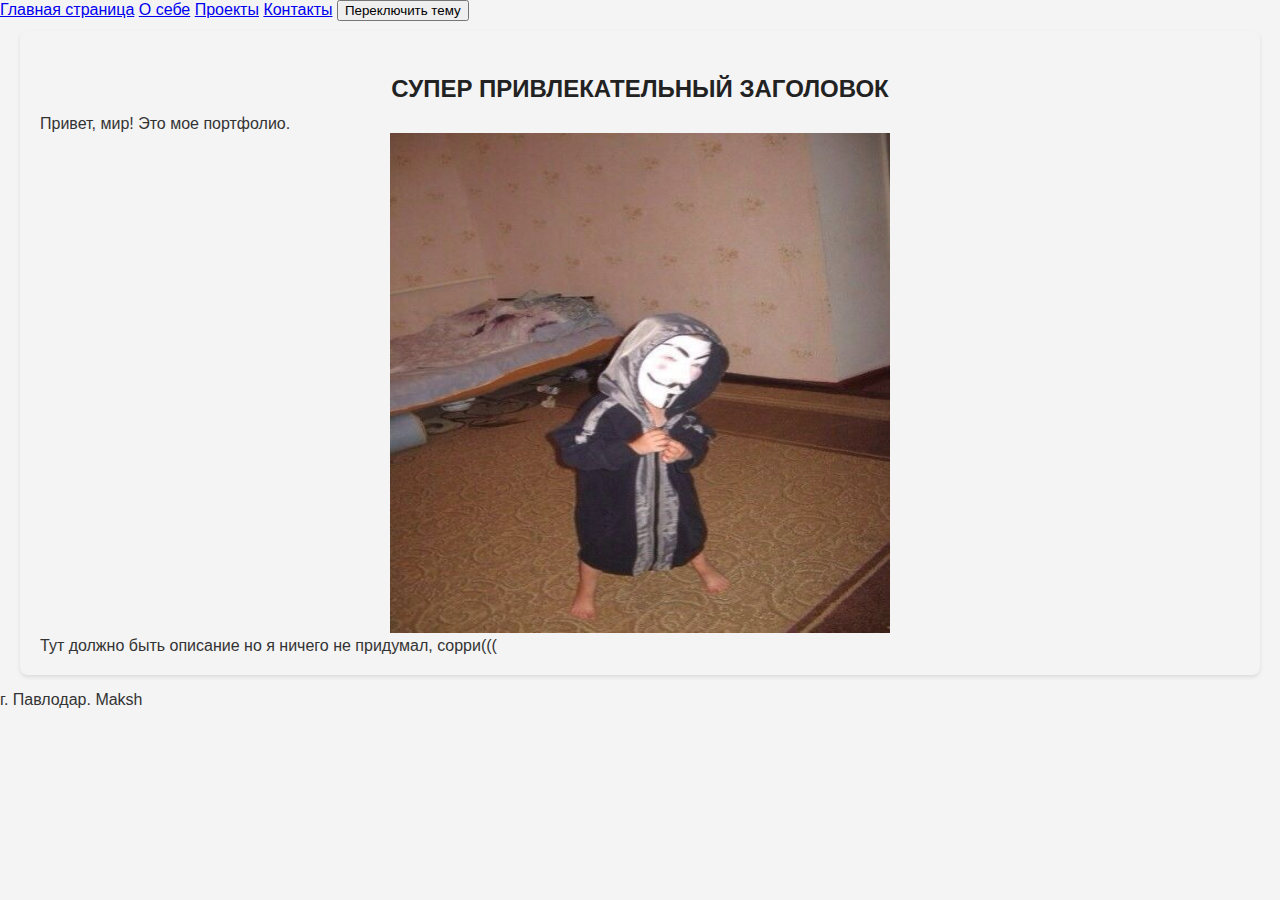
<file: index.html>
<!DOCTYPE html>
<html lang="ru">
<head>
 <meta charset="UTF-8">
 <meta name="viewport" content="width=device-width, init
ial-scale=1.0">
 <title>Титул сайта</title>
 <link rel="stylesheet" href="style.css">
</head>
<body>
 <header>
<a href="index.html">Главная страница</a>
<a href="about.html">О себе</a>
<a href="projects.html">Проекты</a>
<a href="contact.html">Контакты</a>
<button id="themeToggle">Переключить тему</button>
</header>
 <main>
 <section>
<h2><center>СУПЕР ПРИВЛЕКАТЕЛЬНЫЙ ЗАГОЛОВОК</center></h2>
Привет, мир! Это мое портфолио.
<center><img src="avatar.jpg" width=500 height=500></center>
Тут должно быть описание но я ничего не придумал, сорри(((
</section>
 </main>
 <p><footer>г. Павлодар. Maksh</footer>
 <script src="script.js"></script>
</body>
</html>
</file>
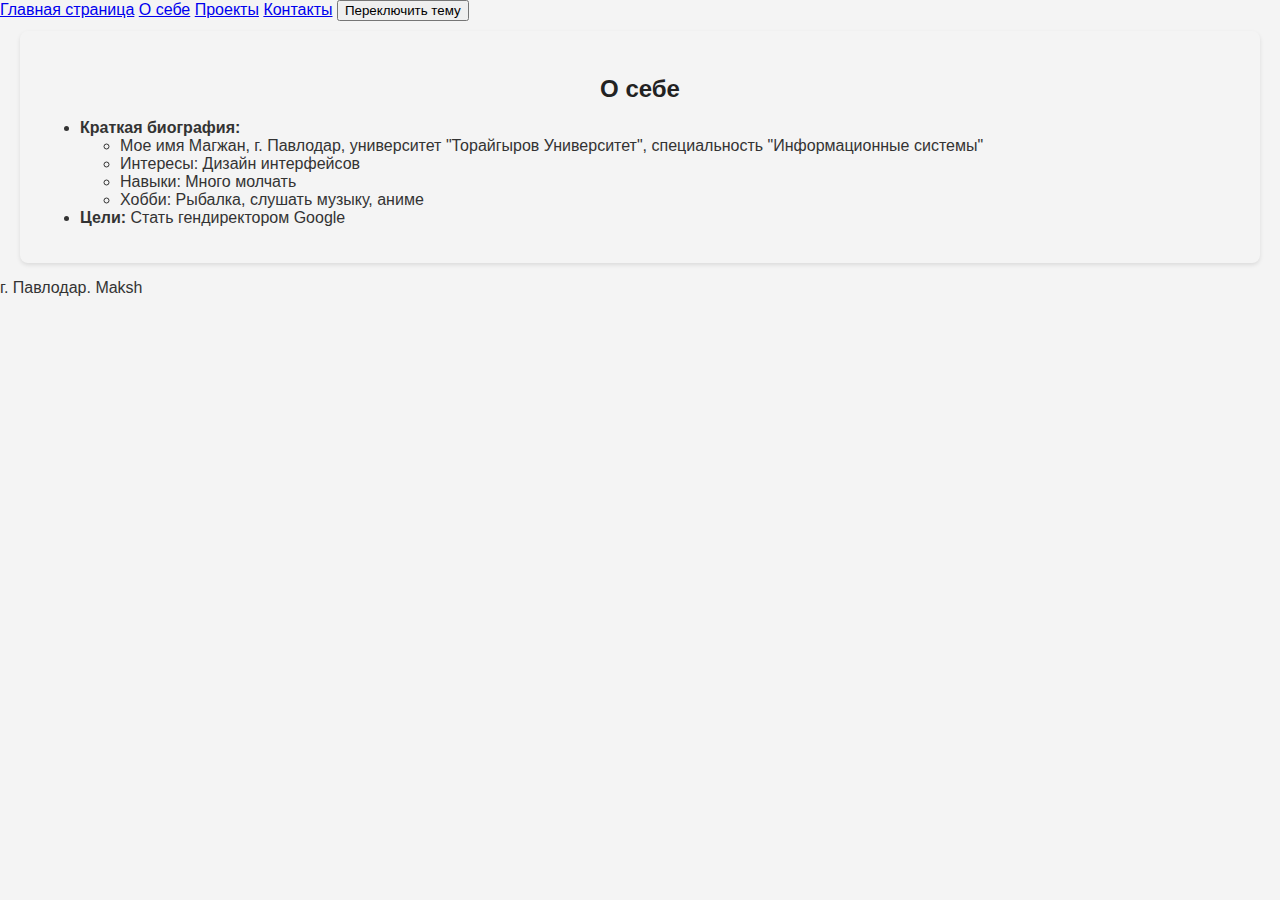
<file: about.html>
<!DOCTYPE html>
<html lang="ru">
<head>
 <meta charset="UTF-8">
 <meta name="viewport" content="width=device-width, init
ial-scale=1.0">
 <title>О себе</title>
 <link rel="stylesheet" href="style.css">
</head>
<body>
 <header>
<a href="index.html">Главная страница</a>
<a href="about.html">О себе</a>
<a href="projects.html">Проекты</a>
<a href="contact.html">Контакты</a>
<button id="themeToggle">Переключить тему</button>
</header>
 <main>
 <section>
<h2><center>О себе</center></h2>
<ul>
<li><b>Краткая биография:</b> 
<ul>
<li>Мое имя Магжан, г. Павлодар, университет "Торайгыров Университет", специальность "Информационные системы"</li>
<li>Интересы: Дизайн интерфейсов
<li>Навыки: Много молчать
<li>Хобби: Рыбалка, слушать музыку, аниме
</ul>
<li><b>Цели:</b> Стать гендиректором Google
</ul>
</section>
 </main>
 <p><footer>г. Павлодар. Maksh</footer>
 <script src="script.js"></script>
</body>
</html>
</file>
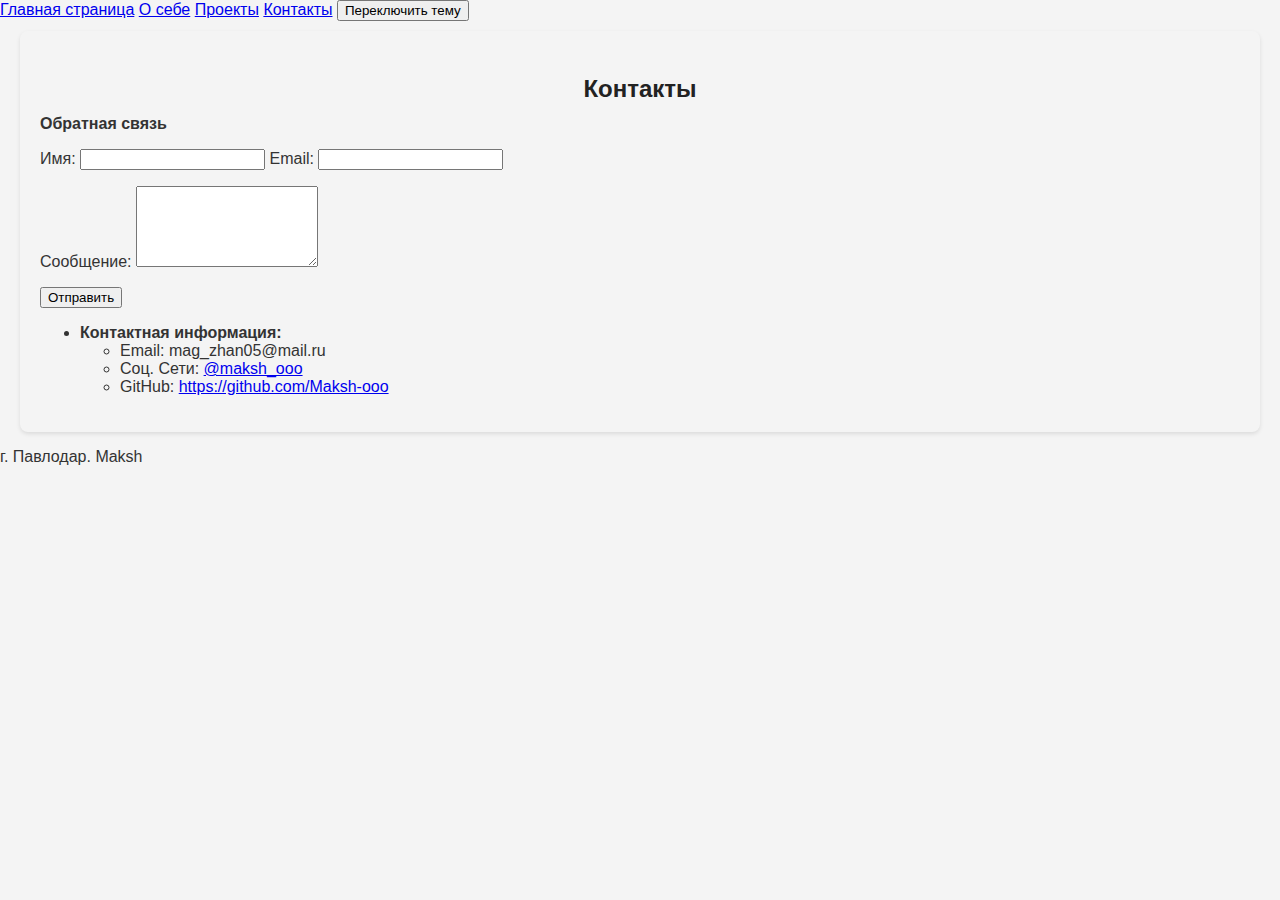
<file: contact.html>
<!DOCTYPE html>
<html lang="ru">
<head>
 <meta charset="UTF-8">
 <meta name="viewport" content="width=device-width, init
ial-scale=1.0">
 <title>Контакты</title>
 <link rel="stylesheet" href="style.css">
</head>
<body>
 <header>
<a href="index.html">Главная страница</a>
<a href="about.html">О себе</a>
<a href="projects.html">Проекты</a>
<a href="contact.html">Контакты</a>
<button id="themeToggle">Переключить тему</button>
</header>
 <main>
 <section>
<h2><center>Контакты</center></h2>
<b>Обратная связь</b>
<p><form action="#" method="post">
    <label for="name">Имя:</label>
    <input type="text" id="name" name="name" required>

    <label for="email">Email:</label>
    <input type="email" id="email" name="email" required>

   <br><p> <label for="message">Сообщение:</label>
    <textarea id="message" name="message" rows="5" required></textarea>

    <br><p><button type="submit">Отправить</button>
  </form>
<ul>
<li><b>Контактная информация:</b> 
<ul>
<li>Email: mag_zhan05@mail.ru
<li>Соц. Сети: <a href = "https:t.me/maksh_ooo">@maksh_ooo</a>
<li>GitHub: <a href = "https://github.com/Maksh-ooo">https://github.com/Maksh-ooo</a>
</section>
 </main>
 <p><footer>г. Павлодар. Maksh</footer>
 <script src="script.js"></script>
</body>
</html>
</file>
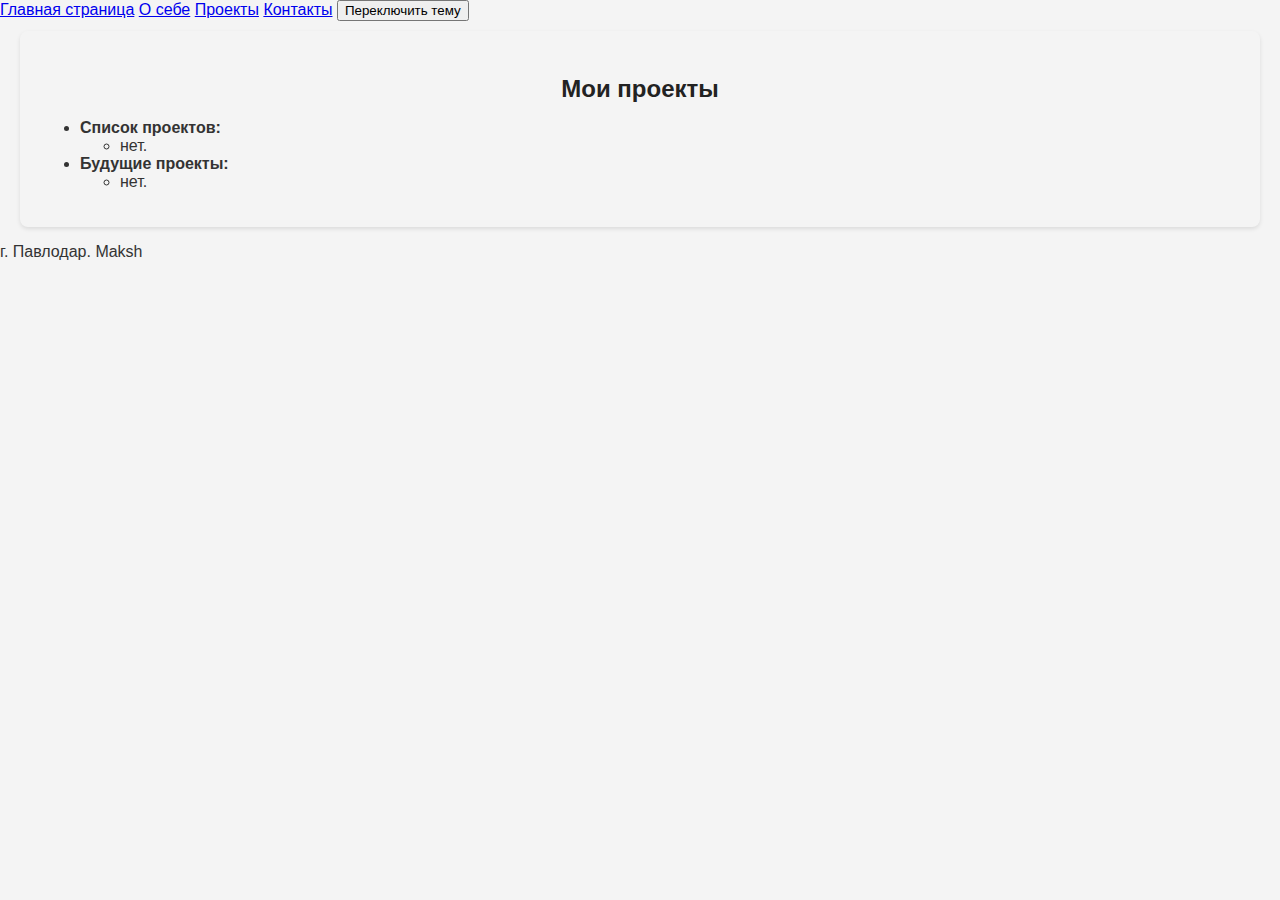
<file: projects.html>
<!DOCTYPE html>
<html lang="ru">
<head>
 <meta charset="UTF-8">
 <meta name="viewport" content="width=device-width, init
ial-scale=1.0">
 <title>Проекты</title>
 <link rel="stylesheet" href="style.css">
</head>
<body>
 <header>
<a href="index.html">Главная страница</a>
<a href="about.html">О себе</a>
<a href="projects.html">Проекты</a>
<a href="contact.html">Контакты</a>
<button id="themeToggle">Переключить тему</button>
</header>
 <main>
 <section>
<h2><center>Мои проекты</center></h2>
<ul>
<li><b>Список проектов:</b> 
<ul>
<li>нет.
</ul>
<li><b>Будущие проекты:</b>
<ul>
<li>нет.
</ul>
</ul>
</section>
 </main>
 <p><footer>г. Павлодар. Maksh</footer>
 <script src="script.js"></script>
</body>
</html>
</file>
<file: style.css>
body {
    font-family: 'Arial', sans-serif;
    background-color: #f4f4f4;
    color: #333;
    margin: 0;
    padding: 0;
}


h1, h2, h3, h4, h5, h6 {
    color: #222;
    margin-top: 1em;
    margin-bottom: 0.5em;
}


section {
    padding: 20px;
    margin: 10px auto;
    max-width: 1200px;
    
    border-radius: 8px;
    box-shadow: 0 2px 4px rgba(0,0,0,0.1);
}


nav {
    background-color: #333;
    padding: 10px 20px;
}

nav a {
    color: white;
    text-decoration: none;
    margin: 0 15px;
}

nav a:hover,
nav a.active {
    color: #ffcc00;
    border-bottom: 2px solid #ffcc00;
}


body.light-theme {
    background-color: #ffffff;
    color: #000000;
}

body.dark-theme {
    background-color: #121212;
    color: #ffffff;
}
}
</file>
